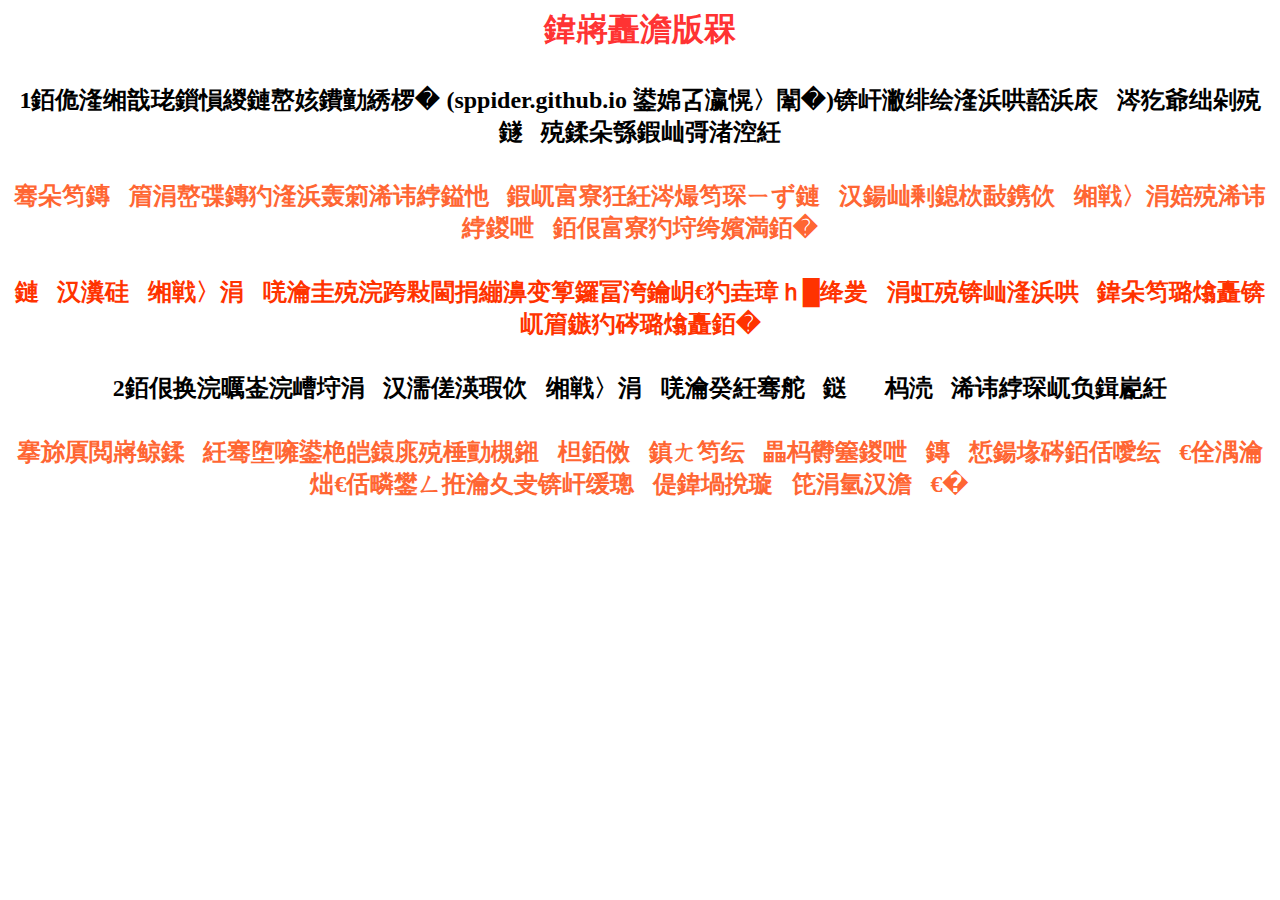
<file: terms_nolink.html>
<head> 
    <meta charset="gb2312" />
    <meta name="viewport" content="width=device-width, user-scalable=no, initial-scale=1.0, maximum-scale=1.0, minimum-scale=1.0">
    <meta name="apple-mobile-web-app-capable" content="yes" />
    <meta name="apple-mobile-web-app-status-bar-style" content="black-translucent" />
    <meta name="format-detection" content="telephone=yes" />
    <meta name="msapplication-tap-highlight" content="no" />
    <meta http-equiv="X-UA-Compatible" content="IE=Edge，chrome=1">
   <style> 
     body{text-align:center}
     body 
{
	background-image:url('http://www.pptbz.com/d/file/p/201708/a1d07b6201af8f574b6539cb724bbc16.png');
}
   </style> 
 </head> 
<html>
<body>
<title> 免责声明 </title>
<h1><font size="6" font face="仿宋_GB2312" color="#FF3333"> 免责声明 </font>
<p><font size="5" face="仿宋_GB2312" color="#000000">1、本网站提供服务的网页 (sppider.github.io 及其子页面)，均系本人出于学习研究的目的制作和提供，</font></p><p><font size="5" face="仿宋_GB2312" color="#FF6633"> 并不是也不反映本人之任何意见和主张，也不表示本人同意或支持该网页上的任何内容、主张或立场。</font></p><p><font size="5" face="仿宋_GB2312" color="#FF3300"> 本人对该网页中内容的使用逾过娱乐范围而造成谣言等行为的，本人对其不负责，也无法负责。 </font></p>
<p><font size="5" face="仿宋_GB2312" color="#000000">2、任何单位或个人如需要该网页中内容，并欲据此进行任何行为前，</font></p><p><font size="5" face="仿宋_GB2312" color="#FF6633"> 应慎重辨别，并采取谨慎的预防措施。如您不确定这些内容是否合法、准确、真实、实用和安全，建议您先咨询专业人士。</font></p>
<!--<div style="width:1340px;font-size:large; line-height:40px"> 任何用户在使用本网站提供的服务之前，均应仔细阅读本声明，用户可选择不使用本网站服务，一旦使用，即被视为对本声明全部内容的认可和接受。 </div>
<div style="width:1340px;font-size:large; line-height:40px">1、本网站提供服务的网页 (sppider.github.io 及其子页面)，均系本人出于学习研究的目的制作和提供，并不是也不反映本人之任何意见和主张，也不表示本人同意或支持该网页上的任何内容、主张或立场。本人对该网页中内容的使用逾过娱乐范围而造成谣言等行为的，本人对其不负责，也无法负责。 </div>
<div style="width:1340px;font-size:large; line-height:40px">2、任何单位或个人如需要该网页中内容，并欲据此进行任何行为前，应慎重辨别，并采取谨慎的预防措施。如您不确定这些内容是否合法、准确、真实、实用和安全，建议您先咨询专业人士。</div>-->
</body>
</html>
</file>
